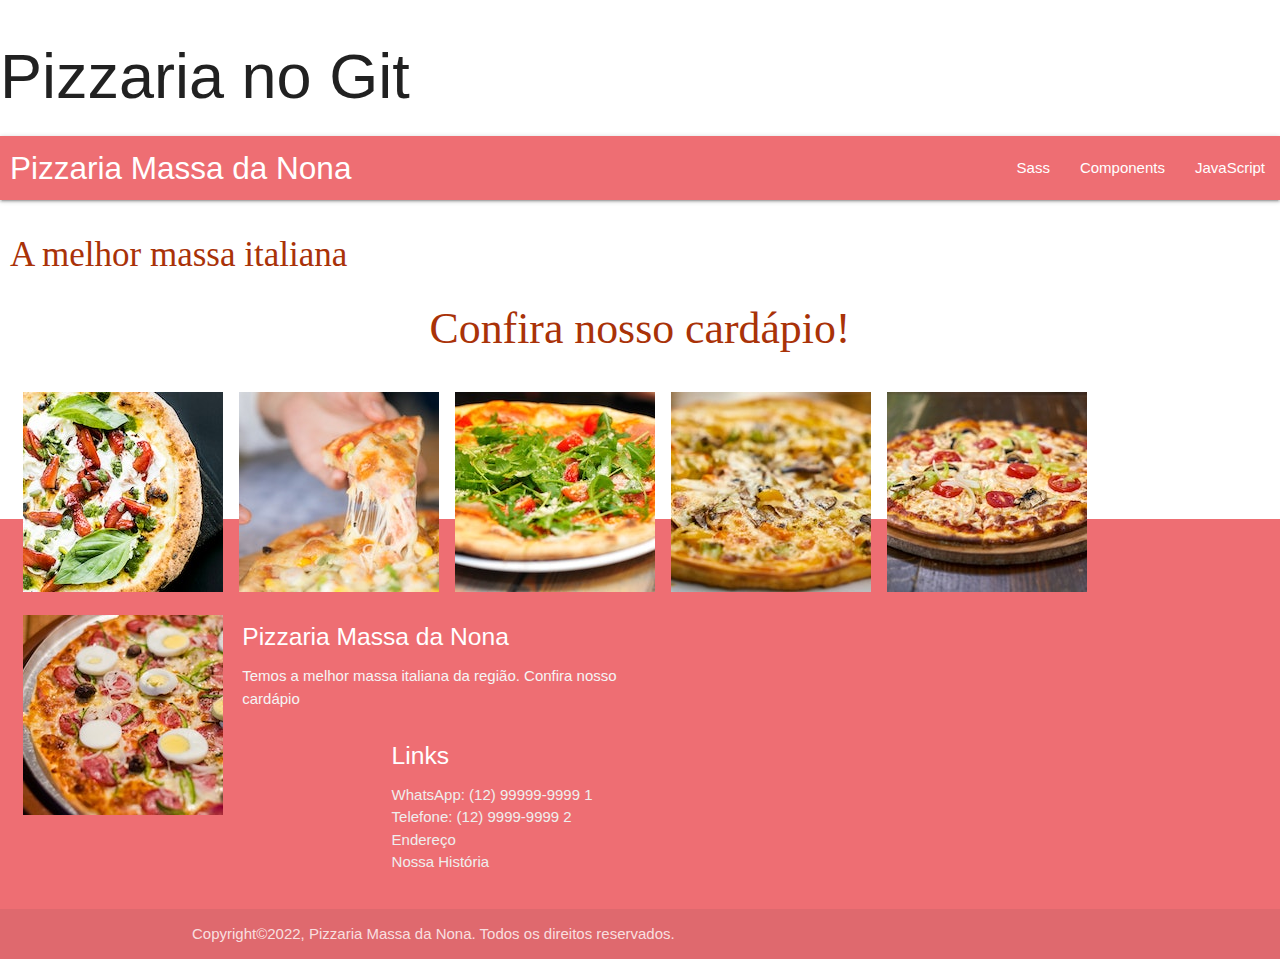
<file: index.html>
<!DOCTYPE html>
<html lang="pt-br">
<head>
    <meta charset="UTF-8">
    <meta http-equiv="X-UA-Compatible" content="IE=edge">
    <meta name="viewport" content="width=device-width, initial-scale=1.0">
    <!-- CSS Personalizado-->
    <link href="css/style.css" rel="stylesheet" type="text/css"/>
     <!-- Compiled and minified CSS -->
     <link rel="stylesheet" href="https://cdnjs.cloudflare.com/ajax/libs/materialize/1.0.0/css/materialize.min.css">
    <!--Import Google Icon Font-->
    <link href="https://fonts.googleapis.com/icon?family=Material+Icons" rel="stylesheet">
     <title>Pizzaria - Massa Nossa</title>
</head>
<body>
    <h1> Pizzaria no Git</h1>
    <header>
        <nav>
            <div class="nav-wrapper">
                <a href="#" class="brand-logo slideInRight">Pizzaria Massa da Nona</a>
                <ul id="nav-mobile" class="right hide-on-med-and-down">
                <li><a href="sass.html">Sass</a></li>
                <li><a href="badges.html">Components</a></li>
                <li><a href="collapsible.html">JavaScript</a></li>
                </ul>
            </div>
        </nav>
    <h2 class="slideInRight">A melhor massa italiana</h2>
    <h3>Confira nosso cardápio!</h3>
    </header>
    <section>
        <div class="container-section">
            <div class="container-home">
                <div class="box-1">
                   <a href="pizza-moda-da-casa.html"> <img src="img/pizza1_200x200.jpg" alt="Pizza-1"></a>
                </div>
                <div class="box-2">
                   <a href="pizza-moda-da-casa.html"> <img src="img/pizza2_200x200.jpg" alt=""></a>
                </div>
                <div class="box-3">
                   <a href="pizza-moda-da-casa.html"> <img src="img/pizza3_200x200.jpg" alt=""></a>
                </div>
                <div class="box-4">
                    <img src="img/pizza4_200x200.jpg" alt="">
                </div>
                <div class="box-5">
                    <img src="img/pizza5_200x200.jpg" alt="">
                </div>
                <div class="box-6">
                    <img src="img/pizza6_200x200.jpg" alt="">
                </div>
            </div>
        </div>
    </section>
    <footer class="page-footer">
        <div class="container">
          <div class="row">
            <div class="col l6 s12">
              <h5 class="white-text">Pizzaria Massa da Nona</h5>
              <p class="grey-text text-lighten-4">Temos a melhor massa italiana da região. Confira nosso cardápio</p>
            </div>
            <div class="col l4 offset-l2 s12">
              <h5 class="white-text">Links</h5>
              <ul>
                <li><a class="grey-text text-lighten-3" href="https://wa.me/12981436501">WhatsApp: (12) 99999-9999 1</a></li>
                <li><a class="grey-text text-lighten-3" href="#!">Telefone: (12) 9999-9999 2</a></li>
                <li><a class="grey-text text-lighten-3" href="#!">Endereço</a></li>
                <li><a class="grey-text text-lighten-3" href="#!">Nossa História</a></li>
              </ul>
            </div>
          </div>
        </div>
        <div class="footer-copyright">
          <div class="container">
          Copyright©2022, Pizzaria Massa da Nona. Todos os direitos reservados.
          <!--<a class="grey-text text-lighten-4 right" href="#!">More Links</a>-->
          </div>
        </div>
      </footer>

<!-- Compiled and minified JavaScript -->
<script src="https://cdnjs.cloudflare.com/ajax/libs/materialize/1.0.0/js/materialize.min.js"></script>
</body>
</html>
</file>
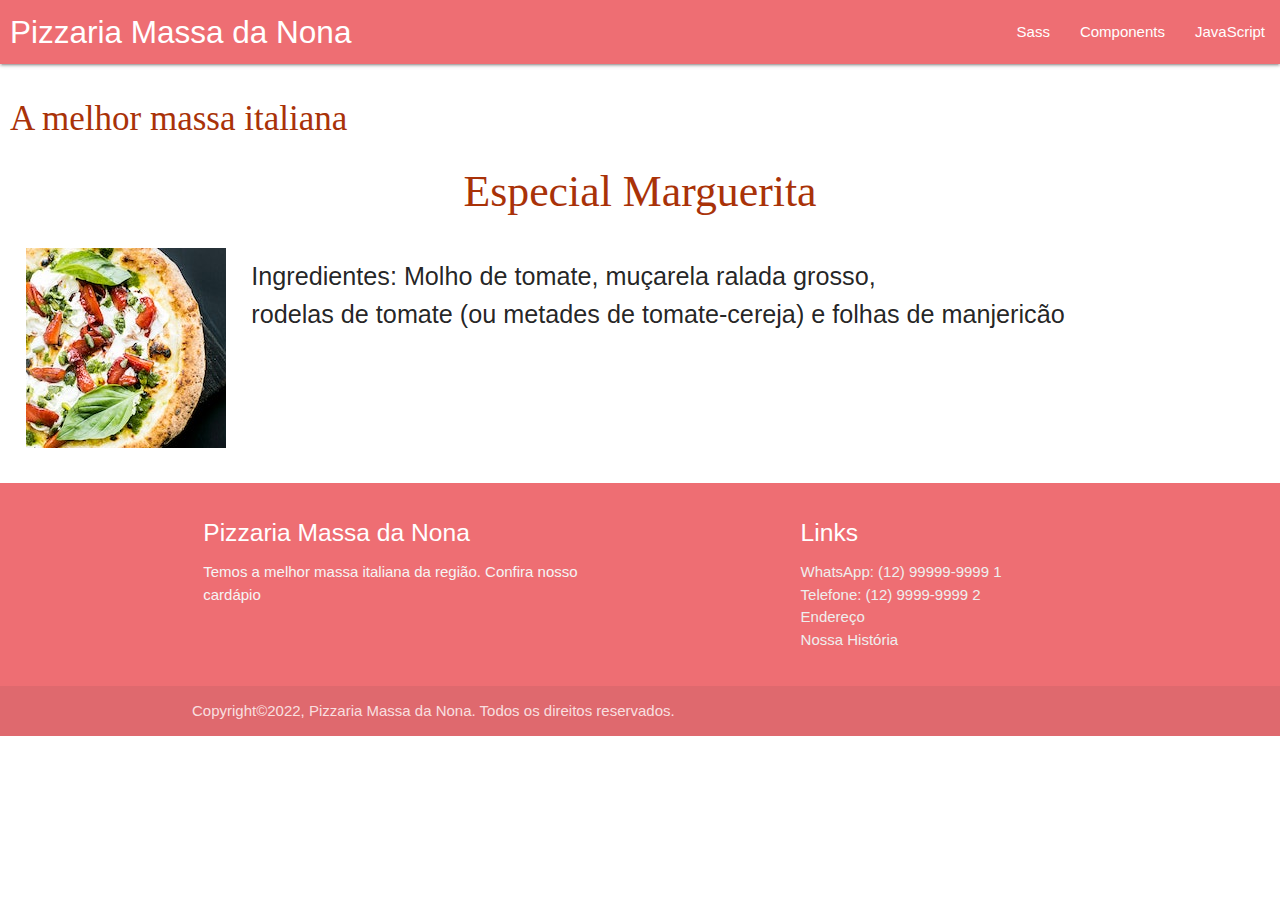
<file: pizza-moda-da-casa.html>
<!DOCTYPE html>
<html lang="pt-br">
<head>
    <meta charset="UTF-8">
    <meta http-equiv="X-UA-Compatible" content="IE=edge">
    <meta name="viewport" content="width=device-width, initial-scale=1.0">
    <!-- CSS Personalizado-->
    <link href="css/style.css" rel="stylesheet" type="text/css"/>
     <!-- Compiled and minified CSS -->
     <link rel="stylesheet" href="https://cdnjs.cloudflare.com/ajax/libs/materialize/1.0.0/css/materialize.min.css">
    <!--Import Google Icon Font-->
    <link href="https://fonts.googleapis.com/icon?family=Material+Icons" rel="stylesheet">
     <title>Pizzaria - Massa da Nona</title>
</head>
<body>
    <header>
        <nav>
            <div class="nav-wrapper">
                <a href="#" class="brand-logo slideInRight">Pizzaria Massa da Nona</a>
                <ul id="nav-mobile" class="right hide-on-med-and-down">
                <li><a href="sass.html">Sass</a></li>
                <li><a href="badges.html">Components</a></li>
                <li><a href="collapsible.html">JavaScript</a></li>
                </ul>
            </div>
        </nav>
    <h2 class="slideInRight">A melhor massa italiana</h2>
    <h3>Especial Marguerita</h3>
    <div class="row">
        <div  class="col s1s">
            <img class="materialboxed" src="img/pizza1_200x200.jpg">
            <p class="flow-text">Ingredientes: Molho de tomate, muçarela ralada grosso, <br>rodelas de tomate (ou metades de tomate-cereja) e folhas de manjericão</p>
        </div>
    </div>
    </header>
    <section>  
    </section>
    <footer class="page-footer">
        <div class="container">
          <div class="row">
            <div class="col l6 s12">
              <h5 class="white-text">Pizzaria Massa da Nona</h5>
              <p class="grey-text text-lighten-4">Temos a melhor massa italiana da região. Confira nosso cardápio</p>
            </div>
            <div class="col l4 offset-l2 s12">
              <h5 class="white-text">Links</h5>
              <ul>
                <li><a class="grey-text text-lighten-3" href="https://wa.me/12981436501">WhatsApp: (12) 99999-9999 1</a></li>
                <li><a class="grey-text text-lighten-3" href="#!">Telefone: (12) 9999-9999 2</a></li>
                <li><a class="grey-text text-lighten-3" href="#!">Endereço</a></li>
                <li><a class="grey-text text-lighten-3" href="#!">Nossa História</a></li>
              </ul>
            </div>
          </div>
        </div>
        <div class="footer-copyright">
          <div class="container">
          Copyright©2022, Pizzaria Massa da Nona. Todos os direitos reservados.
          <!--<a class="grey-text text-lighten-4 right" href="#!">More Links</a>-->
          </div>
        </div>
      </footer>

<!-- Compiled and minified JavaScript -->
<script src="https://cdnjs.cloudflare.com/ajax/libs/materialize/1.0.0/js/materialize.min.js"></script>
</body>
</html>
</file>
<file: css/style.css>
/*
Paleta de cores
#A7180B - vermelho escuro
#DAB675 - bege1
#D77520 - bege2
#DA5A0B - marrom claro
#A93208 - marrom escuro
*/

h2{
    color:#A93208;
    font-family: 'DynaPuff', cursive;
}
h3{
    color:#A93208;
    font-family: 'DynaPuff', cursive;
    text-align: center;
    font-size: 35px;
}
.container-home{
    width: 100%;
    height: 150px;
    padding: 15px;
}
.box-1{
    float: left;
    margin: 8px;
}
.box-2{
    float: left;
    margin: 8px;
}
.box-3{
    float: left;
    margin: 8px;
}
.box-4{
    float: left;
    margin: 8px;
}
.box-5{
    float: left;
    margin: 8px;
}
.box-6{
    float: left;
    margin: 8px;
}
.materialboxed{
    margin: 15px;
    float: left;
}
.flow-text{
    float: left;
    margin-left: 10px;
}
.slideInRight {
    margin-left: 10px;
    font-size: 35px;
    -webkit-animation-name: slideInRight;
    animation-name: slideInRight;
    -webkit-animation-duration: 1s;
    animation-duration: 1s;
    -webkit-animation-fill-mode: both;
    animation-fill-mode: both;
    }
    @-webkit-keyframes slideInRight {
    0% {
    -webkit-transform: translateX(100%);
    transform: translateX(100%);
    visibility: visible;
    }
    100% {
    -webkit-transform: translateX(0);
    transform: translateX(0);
    }
    }
    @keyframes slideInRight {
    0% {
    -webkit-transform: translateX(100%);
    transform: translateX(100%);
    visibility: visible;
    }
    100% {
    -webkit-transform: translateX(0);
    transform: translateX(0);
    }
    }
</file>
